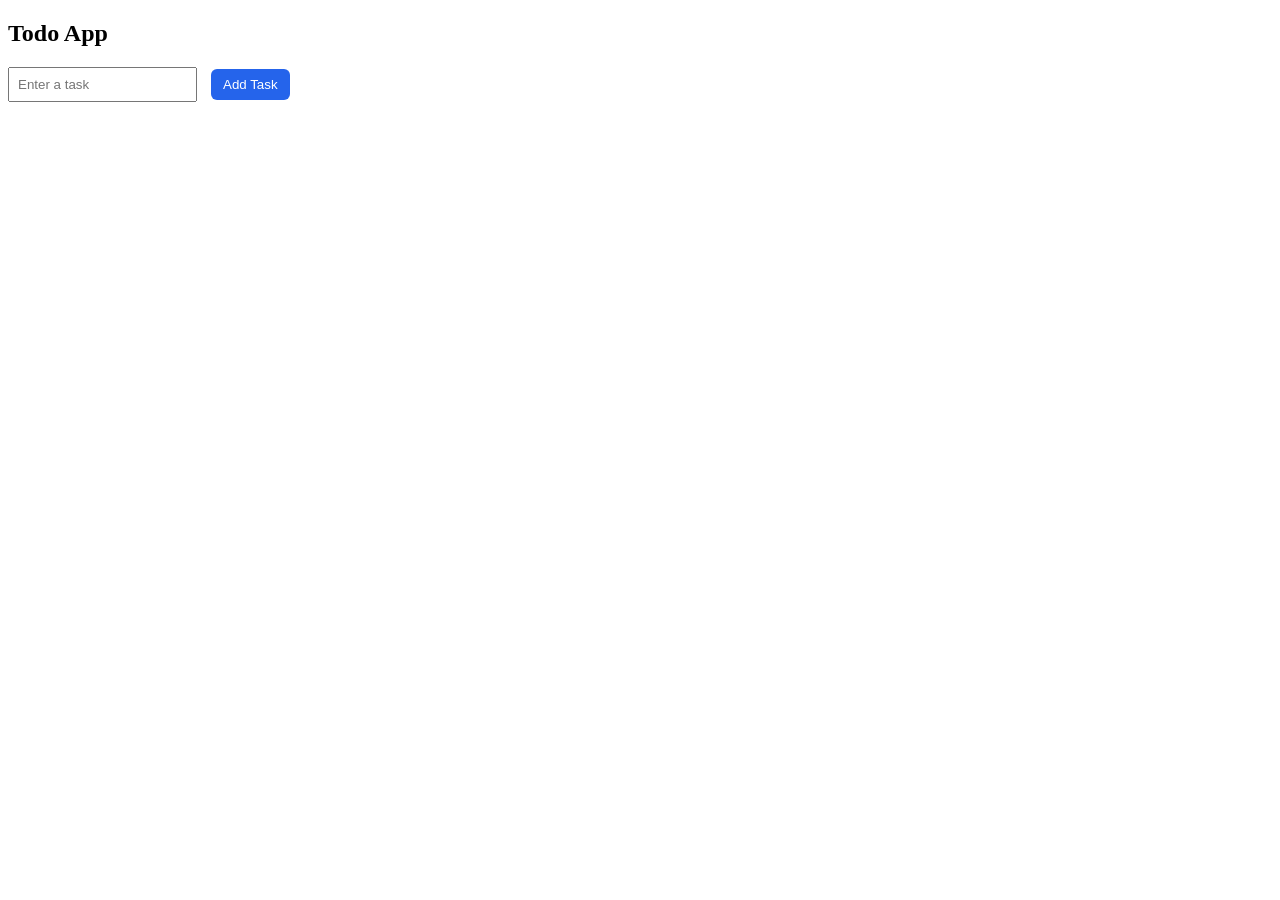
<file: index.html>
<!DOCTYPE html>
<html>
<head>
    <link rel="stylesheet" href="style.css">
</head>
<body>

<section class ="card">
    <h2>Todo App</h2>

    <input type="text" id="taskInput" placeholder="Enter a task">
    <button id="addTaskBtn">Add Task</button>

    <ul id="taskList"></ul>
</section>

<script src="script.js"></script>

</body>
</html>
</file>
<file: style.css>
#taskInput{
    padding:8px;
    margin-right:10px;
}

#addTaskBtn{
    padding:8px 12px;
    background:#2564eb;
    color: white;
    border:none;
    border-radius:6px;
    cursor:pointer;
}

#taskList{
    margin-top:15px;
}

#taskList li{
    margin:8px 0;
}

.completed{
    text-decoration: line-through;
    opacity: 0.6;
}
</file>
